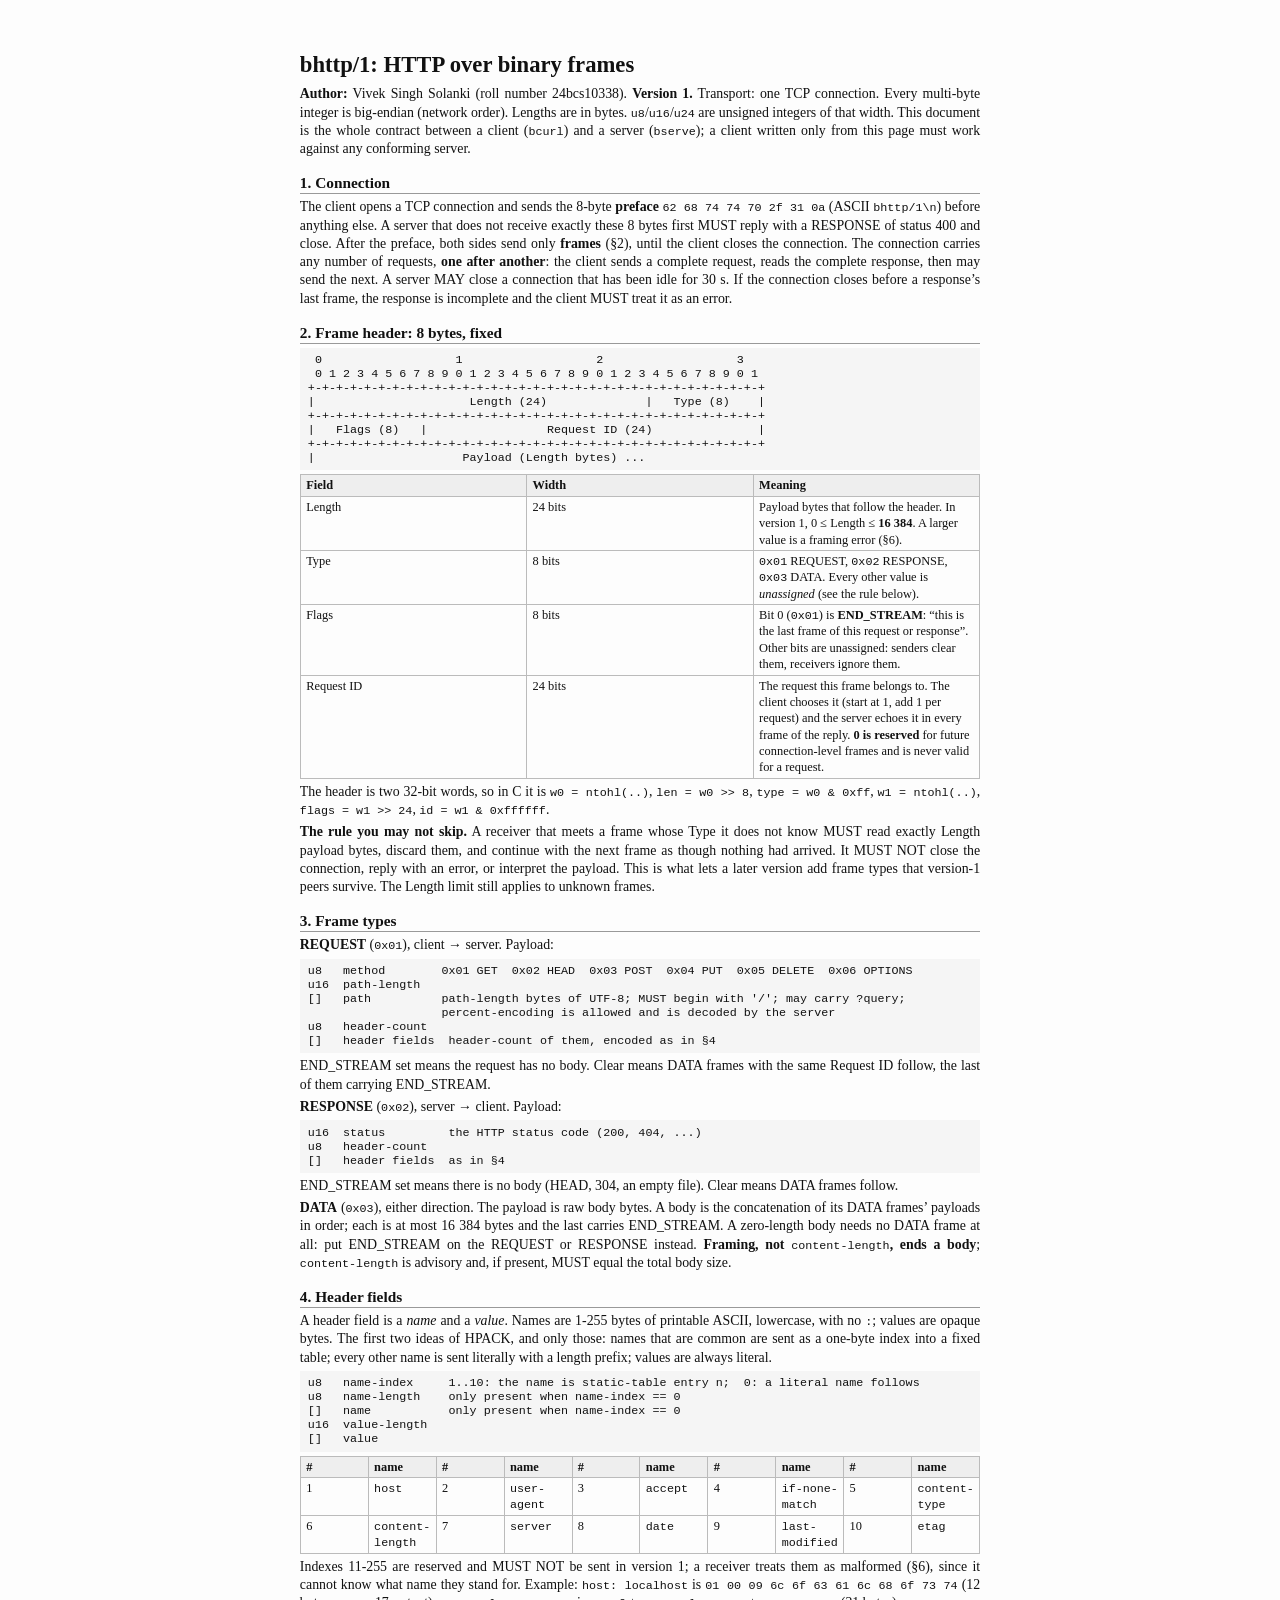
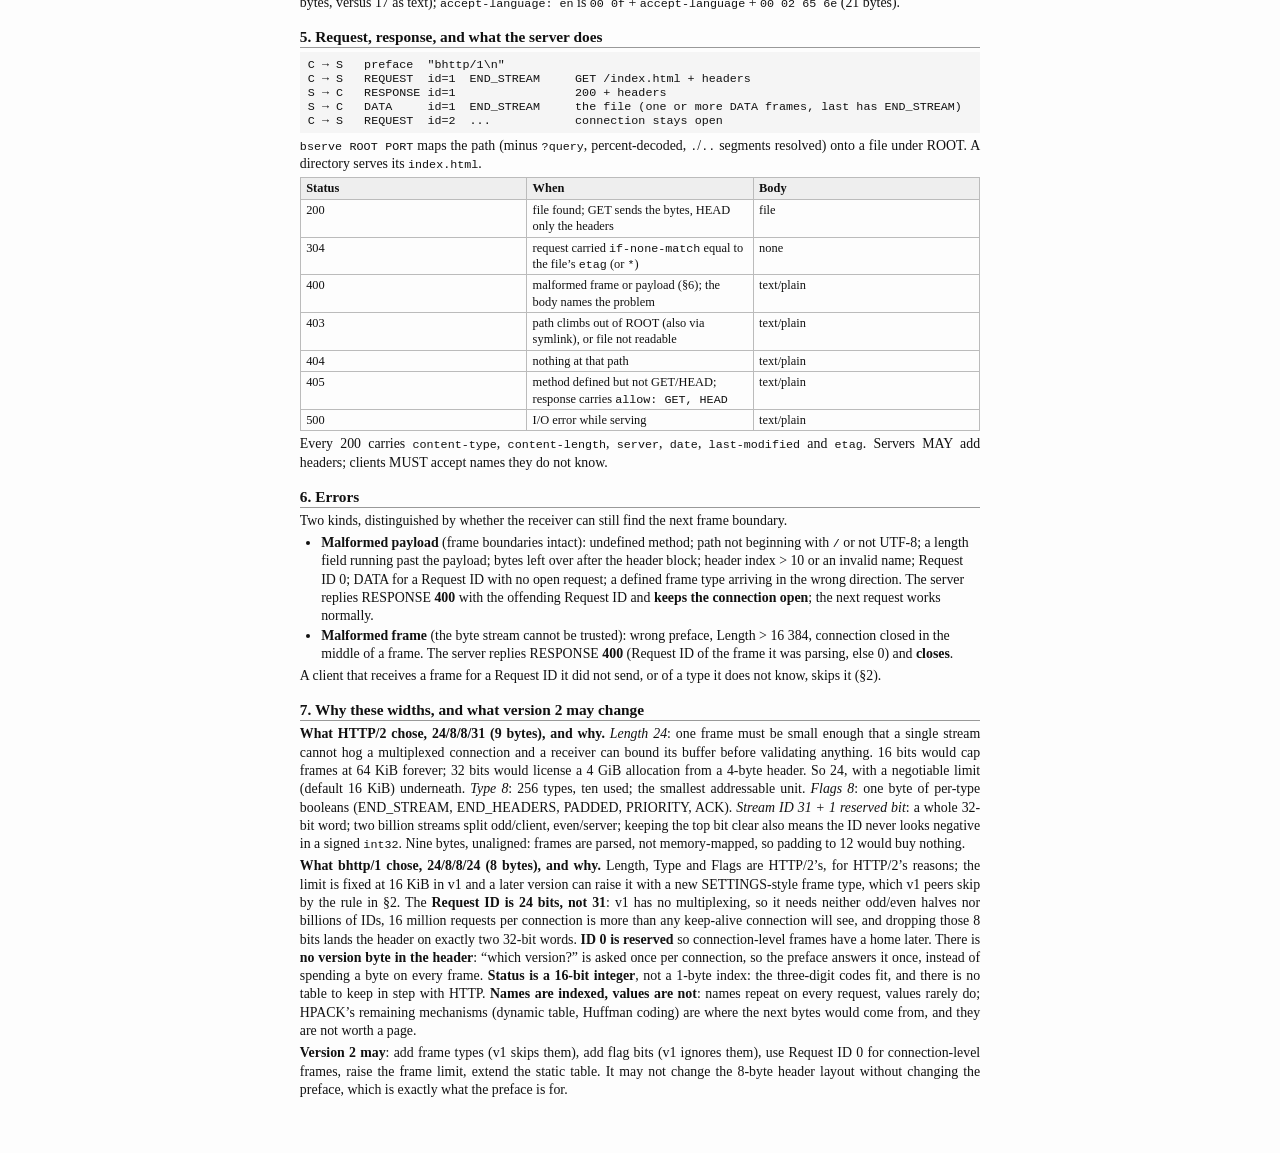
<file: SPEC.html>
<!DOCTYPE html>
<html xmlns="http://www.w3.org/1999/xhtml">
<head>
  <meta charset="utf-8" />
  <meta name="generator" content="pandoc" />
  <meta name="viewport" content="width=device-width, initial-scale=1.0, user-scalable=yes" />
  <title>bhttp/1 specification</title>
  <style>
    /* Default styles provided by pandoc.
    ** See https://pandoc.org/MANUAL.html#variables-for-html for config info.
    */
    html {
      color: #1a1a1a;
      background-color: #fdfdfd;
    }
    body {
      margin: 0 auto;
      max-width: 36em;
      padding-left: 50px;
      padding-right: 50px;
      padding-top: 50px;
      padding-bottom: 50px;
      hyphens: auto;
      overflow-wrap: break-word;
      text-rendering: optimizeLegibility;
      font-kerning: normal;
    }
    @media (max-width: 600px) {
      body {
        font-size: 0.9em;
        padding: 12px;
      }
      h1 {
        font-size: 1.8em;
      }
    }
    @media print {
      html {
        background-color: white;
      }
      body {
        background-color: transparent;
        color: black;
        font-size: 12pt;
      }
      p, h2, h3 {
        orphans: 3;
        widows: 3;
      }
      h2, h3, h4 {
        page-break-after: avoid;
      }
    }
    p {
      margin: 1em 0;
    }
    a {
      color: #1a1a1a;
    }
    a:visited {
      color: #1a1a1a;
    }
    img {
      max-width: 100%;
    }
    svg {
      height: auto;
      max-width: 100%;
    }
    h1, h2, h3, h4, h5, h6 {
      margin-top: 1.4em;
    }
    h5, h6 {
      font-size: 1em;
      font-style: italic;
    }
    h6 {
      font-weight: normal;
    }
    ol, ul {
      padding-left: 1.7em;
      margin-top: 1em;
    }
    li > ol, li > ul {
      margin-top: 0;
    }
    blockquote {
      margin: 1em 0 1em 1.7em;
      padding-left: 1em;
      border-left: 2px solid #e6e6e6;
      color: #606060;
    }
    code {
      white-space: pre-wrap;
      font-family: Menlo, Monaco, Consolas, 'Lucida Console', monospace;
      font-size: 85%;
      margin: 0;
      hyphens: manual;
    }
    pre {
      margin: 1em 0;
      overflow: auto;
    }
    pre code {
      padding: 0;
      overflow: visible;
      overflow-wrap: normal;
    }
    .sourceCode {
     background-color: transparent;
     overflow: visible;
    }
    hr {
      border: none;
      border-top: 1px solid #1a1a1a;
      height: 1px;
      margin: 1em 0;
    }
    table {
      margin: 1em 0;
      border-collapse: collapse;
      width: 100%;
      overflow-x: auto;
      display: block;
      font-variant-numeric: lining-nums tabular-nums;
    }
    table caption {
      margin-bottom: 0.75em;
    }
    tbody {
      margin-top: 0.5em;
      border-top: 1px solid #1a1a1a;
      border-bottom: 1px solid #1a1a1a;
    }
    th {
      border-top: 1px solid #1a1a1a;
      padding: 0.25em 0.5em 0.25em 0.5em;
    }
    td {
      padding: 0.125em 0.5em 0.25em 0.5em;
    }
    header {
      margin-bottom: 4em;
      text-align: center;
    }
    #TOC li {
      list-style: none;
    }
    #TOC ul {
      padding-left: 1.3em;
    }
    #TOC > ul {
      padding-left: 0;
    }
    #TOC a:not(:hover) {
      text-decoration: none;
    }
    span.smallcaps{font-variant: small-caps;}
    div.columns{display: flex; gap: min(4vw, 1.5em);}
    div.column{flex: auto; overflow-x: auto;}
    div.hanging-indent{margin-left: 1.5em; text-indent: -1.5em;}
    /* The extra [class] is a hack that increases specificity enough to
       override a similar rule in reveal.js */
    ul.task-list[class]{list-style: none;}
    ul.task-list li input[type="checkbox"] {
      font-size: inherit;
      width: 0.8em;
      margin: 0 0.8em 0.2em -1.6em;
      vertical-align: middle;
    }
    .display.math{display: block; text-align: center; margin: 0.5rem auto;}
  </style>
  <style>
    @page { size: A4; margin: 15mm 16mm; }
    body { font: 10.4pt/1.32 Georgia, "Times New Roman", serif; max-width: 180mm; margin: 0 auto; color: #111; }
    h1 { font-size: 17pt; margin: 0 0 4pt; }
    h2 { font-size: 11.5pt; margin: 11pt 0 3pt; border-bottom: 1px solid #999; }
    p { margin: 3pt 0; text-align: justify; }
    pre { font: 8.6pt/1.22 Menlo, Consolas, monospace; background: #f5f5f5; padding: 4pt 6pt; margin: 3pt 0; white-space: pre; }
    code { font: 8.8pt Menlo, Consolas, monospace; }
    table { border-collapse: collapse; margin: 3pt 0; font-size: 9.3pt; }
    th, td { border: 1px solid #bbb; padding: 1.5pt 4pt; vertical-align: top; }
    th { background: #eee; text-align: left; }
    ul { margin: 2pt 0; padding-left: 16pt; }
    li { margin: 1pt 0; }
    header#title-block-header { display: none; }
  </style>
</head>
<body>
<header id="title-block-header">
<h1 class="title">bhttp/1 specification</h1>
</header>
<h1 id="bhttp1-http-over-binary-frames">bhttp/1: HTTP over binary
frames</h1>
<p><strong>Author:</strong> Vivek Singh Solanki (roll number
24bcs10338). <strong>Version 1.</strong> Transport: one TCP connection.
Every multi-byte integer is big-endian (network order). Lengths are in
bytes. <code>u8</code>/<code>u16</code>/<code>u24</code> are unsigned
integers of that width. This document is the whole contract between a
client (<code>bcurl</code>) and a server (<code>bserve</code>); a client
written only from this page must work against any conforming server.</p>
<h2 id="connection">1. Connection</h2>
<p>The client opens a TCP connection and sends the 8-byte
<strong>preface</strong> <code>62 68 74 74 70 2f 31 0a</code> (ASCII
<code>bhttp/1\n</code>) before anything else. A server that does not
receive exactly these 8 bytes first MUST reply with a RESPONSE of status
400 and close. After the preface, both sides send only
<strong>frames</strong> (§2), until the client closes the connection.
The connection carries any number of requests, <strong>one after
another</strong>: the client sends a complete request, reads the
complete response, then may send the next. A server MAY close a
connection that has been idle for 30 s. If the connection closes before
a response’s last frame, the response is incomplete and the client MUST
treat it as an error.</p>
<h2 id="frame-header-8-bytes-fixed">2. Frame header: 8 bytes, fixed</h2>
<pre><code> 0                   1                   2                   3
 0 1 2 3 4 5 6 7 8 9 0 1 2 3 4 5 6 7 8 9 0 1 2 3 4 5 6 7 8 9 0 1
+-+-+-+-+-+-+-+-+-+-+-+-+-+-+-+-+-+-+-+-+-+-+-+-+-+-+-+-+-+-+-+-+
|                      Length (24)              |   Type (8)    |
+-+-+-+-+-+-+-+-+-+-+-+-+-+-+-+-+-+-+-+-+-+-+-+-+-+-+-+-+-+-+-+-+
|   Flags (8)   |                 Request ID (24)               |
+-+-+-+-+-+-+-+-+-+-+-+-+-+-+-+-+-+-+-+-+-+-+-+-+-+-+-+-+-+-+-+-+
|                     Payload (Length bytes) ...</code></pre>
<table>
<colgroup>
<col style="width: 33%" />
<col style="width: 33%" />
<col style="width: 33%" />
</colgroup>
<thead>
<tr>
<th>Field</th>
<th>Width</th>
<th>Meaning</th>
</tr>
</thead>
<tbody>
<tr>
<td>Length</td>
<td>24 bits</td>
<td>Payload bytes that follow the header. In version 1, 0 ≤ Length ≤
<strong>16 384</strong>. A larger value is a framing error (§6).</td>
</tr>
<tr>
<td>Type</td>
<td>8 bits</td>
<td><code>0x01</code> REQUEST, <code>0x02</code> RESPONSE,
<code>0x03</code> DATA. Every other value is <em>unassigned</em> (see
the rule below).</td>
</tr>
<tr>
<td>Flags</td>
<td>8 bits</td>
<td>Bit 0 (<code>0x01</code>) is <strong>END_STREAM</strong>: “this is
the last frame of this request or response”. Other bits are unassigned:
senders clear them, receivers ignore them.</td>
</tr>
<tr>
<td>Request ID</td>
<td>24 bits</td>
<td>The request this frame belongs to. The client chooses it (start at
1, add 1 per request) and the server echoes it in every frame of the
reply. <strong>0 is reserved</strong> for future connection-level frames
and is never valid for a request.</td>
</tr>
</tbody>
</table>
<p>The header is two 32-bit words, so in C it is
<code>w0 = ntohl(..)</code>, <code>len = w0 &gt;&gt; 8</code>,
<code>type = w0 &amp; 0xff</code>, <code>w1 = ntohl(..)</code>,
<code>flags = w1 &gt;&gt; 24</code>,
<code>id = w1 &amp; 0xffffff</code>.</p>
<p><strong>The rule you may not skip.</strong> A receiver that meets a
frame whose Type it does not know MUST read exactly Length payload
bytes, discard them, and continue with the next frame as though nothing
had arrived. It MUST NOT close the connection, reply with an error, or
interpret the payload. This is what lets a later version add frame types
that version-1 peers survive. The Length limit still applies to unknown
frames.</p>
<h2 id="frame-types">3. Frame types</h2>
<p><strong>REQUEST</strong> (<code>0x01</code>), client → server.
Payload:</p>
<pre><code>u8   method        0x01 GET  0x02 HEAD  0x03 POST  0x04 PUT  0x05 DELETE  0x06 OPTIONS
u16  path-length
[]   path          path-length bytes of UTF-8; MUST begin with &#39;/&#39;; may carry ?query;
                   percent-encoding is allowed and is decoded by the server
u8   header-count
[]   header fields  header-count of them, encoded as in §4</code></pre>
<p>END_STREAM set means the request has no body. Clear means DATA frames
with the same Request ID follow, the last of them carrying
END_STREAM.</p>
<p><strong>RESPONSE</strong> (<code>0x02</code>), server → client.
Payload:</p>
<pre><code>u16  status         the HTTP status code (200, 404, ...)
u8   header-count
[]   header fields  as in §4</code></pre>
<p>END_STREAM set means there is no body (HEAD, 304, an empty file).
Clear means DATA frames follow.</p>
<p><strong>DATA</strong> (<code>0x03</code>), either direction. The
payload is raw body bytes. A body is the concatenation of its DATA
frames’ payloads in order; each is at most 16 384 bytes and the last
carries END_STREAM. A zero-length body needs no DATA frame at all: put
END_STREAM on the REQUEST or RESPONSE instead. <strong>Framing, not
<code>content-length</code>, ends a body</strong>;
<code>content-length</code> is advisory and, if present, MUST equal the
total body size.</p>
<h2 id="header-fields">4. Header fields</h2>
<p>A header field is a <em>name</em> and a <em>value</em>. Names are
1-255 bytes of printable ASCII, lowercase, with no <code>:</code>;
values are opaque bytes. The first two ideas of HPACK, and only those:
names that are common are sent as a one-byte index into a fixed table;
every other name is sent literally with a length prefix; values are
always literal.</p>
<pre><code>u8   name-index     1..10: the name is static-table entry n;  0: a literal name follows
u8   name-length    only present when name-index == 0
[]   name           only present when name-index == 0
u16  value-length
[]   value</code></pre>
<table style="width:100%;">
<colgroup>
<col style="width: 10%" />
<col style="width: 10%" />
<col style="width: 10%" />
<col style="width: 10%" />
<col style="width: 10%" />
<col style="width: 10%" />
<col style="width: 10%" />
<col style="width: 10%" />
<col style="width: 10%" />
<col style="width: 10%" />
</colgroup>
<thead>
<tr>
<th>#</th>
<th>name</th>
<th>#</th>
<th>name</th>
<th>#</th>
<th>name</th>
<th>#</th>
<th>name</th>
<th>#</th>
<th>name</th>
</tr>
</thead>
<tbody>
<tr>
<td>1</td>
<td><code>host</code></td>
<td>2</td>
<td><code>user-agent</code></td>
<td>3</td>
<td><code>accept</code></td>
<td>4</td>
<td><code>if-none-match</code></td>
<td>5</td>
<td><code>content-type</code></td>
</tr>
<tr>
<td>6</td>
<td><code>content-length</code></td>
<td>7</td>
<td><code>server</code></td>
<td>8</td>
<td><code>date</code></td>
<td>9</td>
<td><code>last-modified</code></td>
<td>10</td>
<td><code>etag</code></td>
</tr>
</tbody>
</table>
<p>Indexes 11-255 are reserved and MUST NOT be sent in version 1; a
receiver treats them as malformed (§6), since it cannot know what name
they stand for. Example: <code>host: localhost</code> is
<code>01 00 09 6c 6f 63 61 6c 68 6f 73 74</code> (12 bytes, versus 17 as
text); <code>accept-language: en</code> is <code>00 0f</code> +
<code>accept-language</code> + <code>00 02 65 6e</code> (21 bytes).</p>
<h2 id="request-response-and-what-the-server-does">5. Request, response,
and what the server does</h2>
<pre><code>C → S   preface  &quot;bhttp/1\n&quot;
C → S   REQUEST  id=1  END_STREAM     GET /index.html + headers
S → C   RESPONSE id=1                 200 + headers
S → C   DATA     id=1  END_STREAM     the file (one or more DATA frames, last has END_STREAM)
C → S   REQUEST  id=2  ...            connection stays open</code></pre>
<p><code>bserve ROOT PORT</code> maps the path (minus
<code>?query</code>, percent-decoded, <code>.</code>/<code>..</code>
segments resolved) onto a file under ROOT. A directory serves its
<code>index.html</code>.</p>
<table>
<colgroup>
<col style="width: 33%" />
<col style="width: 33%" />
<col style="width: 33%" />
</colgroup>
<thead>
<tr>
<th>Status</th>
<th>When</th>
<th>Body</th>
</tr>
</thead>
<tbody>
<tr>
<td>200</td>
<td>file found; GET sends the bytes, HEAD only the headers</td>
<td>file</td>
</tr>
<tr>
<td>304</td>
<td>request carried <code>if-none-match</code> equal to the file’s
<code>etag</code> (or <code>*</code>)</td>
<td>none</td>
</tr>
<tr>
<td>400</td>
<td>malformed frame or payload (§6); the body names the problem</td>
<td>text/plain</td>
</tr>
<tr>
<td>403</td>
<td>path climbs out of ROOT (also via symlink), or file not
readable</td>
<td>text/plain</td>
</tr>
<tr>
<td>404</td>
<td>nothing at that path</td>
<td>text/plain</td>
</tr>
<tr>
<td>405</td>
<td>method defined but not GET/HEAD; response carries
<code>allow: GET, HEAD</code></td>
<td>text/plain</td>
</tr>
<tr>
<td>500</td>
<td>I/O error while serving</td>
<td>text/plain</td>
</tr>
</tbody>
</table>
<p>Every 200 carries <code>content-type</code>,
<code>content-length</code>, <code>server</code>, <code>date</code>,
<code>last-modified</code> and <code>etag</code>. Servers MAY add
headers; clients MUST accept names they do not know.</p>
<h2 id="errors">6. Errors</h2>
<p>Two kinds, distinguished by whether the receiver can still find the
next frame boundary.</p>
<ul>
<li><strong>Malformed payload</strong> (frame boundaries intact):
undefined method; path not beginning with <code>/</code> or not UTF-8; a
length field running past the payload; bytes left over after the header
block; header index &gt; 10 or an invalid name; Request ID 0; DATA for a
Request ID with no open request; a defined frame type arriving in the
wrong direction. The server replies RESPONSE <strong>400</strong> with
the offending Request ID and <strong>keeps the connection open</strong>;
the next request works normally.</li>
<li><strong>Malformed frame</strong> (the byte stream cannot be
trusted): wrong preface, Length &gt; 16 384, connection closed in the
middle of a frame. The server replies RESPONSE <strong>400</strong>
(Request ID of the frame it was parsing, else 0) and
<strong>closes</strong>.</li>
</ul>
<p>A client that receives a frame for a Request ID it did not send, or
of a type it does not know, skips it (§2).</p>
<h2 id="why-these-widths-and-what-version-2-may-change">7. Why these
widths, and what version 2 may change</h2>
<p><strong>What HTTP/2 chose, 24/8/8/31 (9 bytes), and why.</strong>
<em>Length 24</em>: one frame must be small enough that a single stream
cannot hog a multiplexed connection and a receiver can bound its buffer
before validating anything. 16 bits would cap frames at 64 KiB forever;
32 bits would license a 4 GiB allocation from a 4-byte header. So 24,
with a negotiable limit (default 16 KiB) underneath. <em>Type 8</em>:
256 types, ten used; the smallest addressable unit. <em>Flags 8</em>:
one byte of per-type booleans (END_STREAM, END_HEADERS, PADDED,
PRIORITY, ACK). <em>Stream ID 31 + 1 reserved bit</em>: a whole 32-bit
word; two billion streams split odd/client, even/server; keeping the top
bit clear also means the ID never looks negative in a signed
<code>int32</code>. Nine bytes, unaligned: frames are parsed, not
memory-mapped, so padding to 12 would buy nothing.</p>
<p><strong>What bhttp/1 chose, 24/8/8/24 (8 bytes), and why.</strong>
Length, Type and Flags are HTTP/2’s, for HTTP/2’s reasons; the limit is
fixed at 16 KiB in v1 and a later version can raise it with a new
SETTINGS-style frame type, which v1 peers skip by the rule in §2. The
<strong>Request ID is 24 bits, not 31</strong>: v1 has no multiplexing,
so it needs neither odd/even halves nor billions of IDs, 16 million
requests per connection is more than any keep-alive connection will see,
and dropping those 8 bits lands the header on exactly two 32-bit words.
<strong>ID 0 is reserved</strong> so connection-level frames have a home
later. There is <strong>no version byte in the header</strong>: “which
version?” is asked once per connection, so the preface answers it once,
instead of spending a byte on every frame. <strong>Status is a 16-bit
integer</strong>, not a 1-byte index: the three-digit codes fit, and
there is no table to keep in step with HTTP. <strong>Names are indexed,
values are not</strong>: names repeat on every request, values rarely
do; HPACK’s remaining mechanisms (dynamic table, Huffman coding) are
where the next bytes would come from, and they are not worth a page.</p>
<p><strong>Version 2 may</strong>: add frame types (v1 skips them), add
flag bits (v1 ignores them), use Request ID 0 for connection-level
frames, raise the frame limit, extend the static table. It may not
change the 8-byte header layout without changing the preface, which is
exactly what the preface is for.</p>
</body>
</html>
</file>
